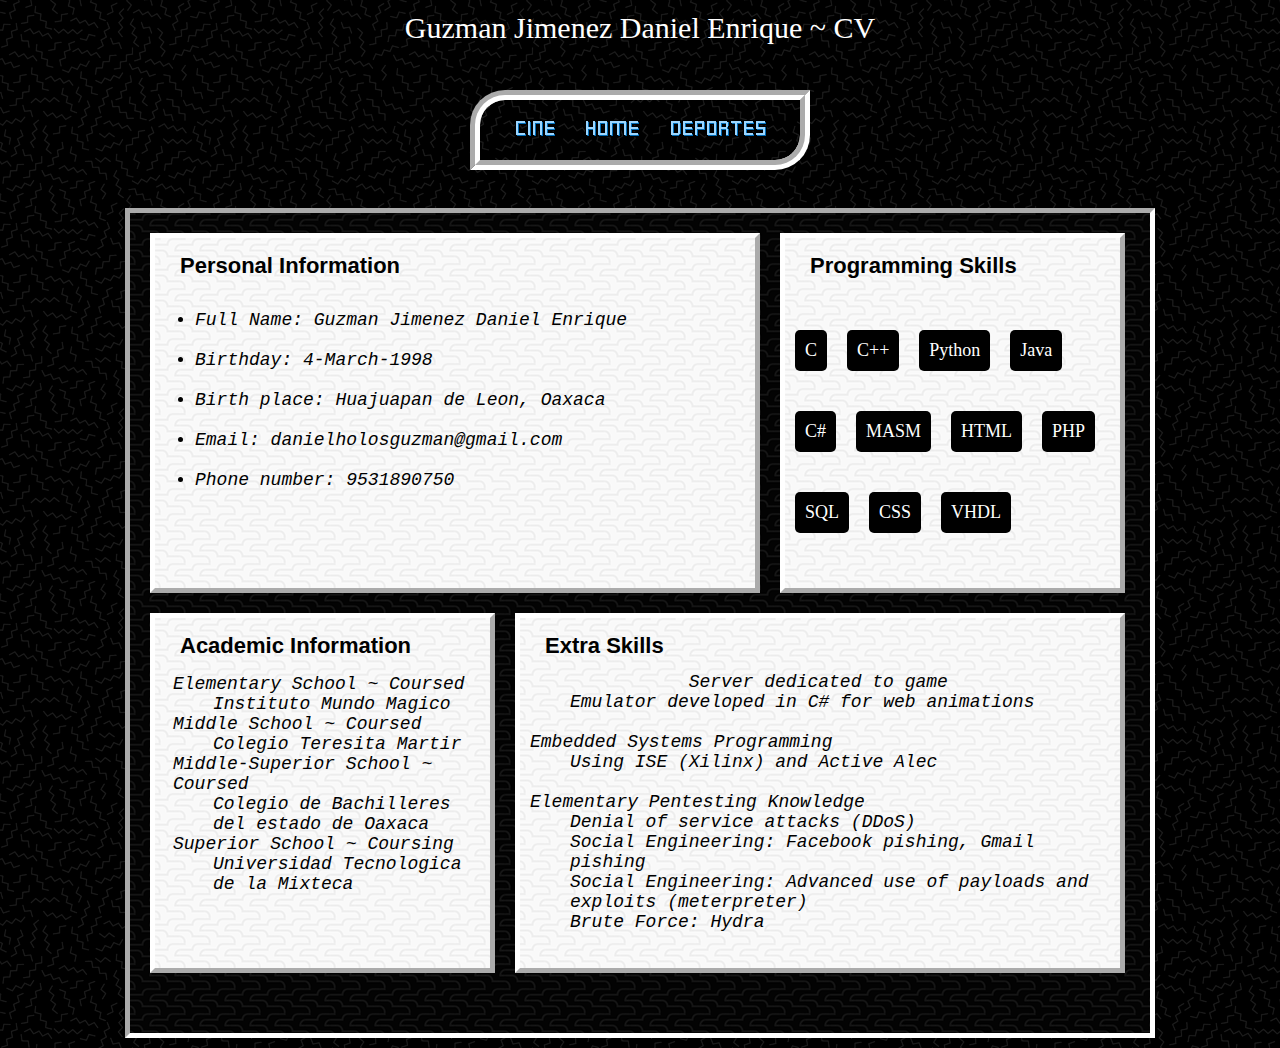
<file: CV.html>
<!DOCTYPE html>
<html>
	
	<head>
		<title>CV</title>
		<meta charset='UTF-8'/>
		<link  rel='stylesheet' href='css/resources.css'/>
		<link  rel='stylesheet' href='css/textures.css'/>
	</head>

	<body id="standard">
		<div class="box-top">Guzman Jimenez Daniel Enrique ~ CV</div><br>
		<div id="menu">
			<div id="m1"><a href="deportes.html"><img src="resources/deportes.png" /></a></div>
			<div id="m2"><a href="index.html"><img src="resources/home.png" /></a></div>				
			<div id="m3"><a href="cine.html"><img src="resources/cine.png" /></a></div>
		</div><br>
		<div id="caja2">
			<div id="tb1">
				<b id="tittle">Personal Information</b><br><br><br>
				<ul id="text1">
					<li>Full Name: Guzman Jimenez Daniel Enrique</li><br>
					<li>Birthday: 4-March-1998</li><br>
					<li>Birth place: Huajuapan de Leon, Oaxaca</li><br>
					<li>Email: danielholosguzman@gmail.com</li><br>
					<li>Phone number: 9531890750</li><br>
				</ul>
			</div>
			<div id="tb2">
				<b id="tittle">Programming Skills</b><br><br><br><br>
				<div id="text2">C</div>
				<div id="text2">C++</div>
				<div id="text2">Python</div>
				<div id="text2">Java</div>
				<div id="text2">C#</div>
				<div id="text2">MASM</div>
				<div id="text2">HTML</div>
				<div id="text2">PHP</div>
				<div id="text2">SQL</div>
				<div id="text2">CSS</div>
				<div id="text2">VHDL</div>
			</div>
			<div id="tb2">
				<b id="tittle">Academic Information</b>
				<dl id="text1" style="padding:10px 18px;">
					<dt>Elementary School ~ Coursed</dt>
						<dd>Instituto Mundo Magico</dd>
					<dt>Middle School ~ Coursed</dt>
						<dd>Colegio Teresita Martir</dd>
					<dt>Middle-Superior School ~ Coursed</dt>
						<dd>Colegio de Bachilleres del estado de Oaxaca</dd>
					<dt>Superior School ~ Coursing</dt>
						<dd>Universidad Tecnologica de la Mixteca</dd>
				</dl>
			</div>
			<div id="tb1">
				<b id="tittle">Extra Skills</b><br>
				<dl id="text1" style="padding:18px 10px;">
					<dt>Server dedicated to game</dt>
						<dd>Emulator developed in C# for web animations</dd><br>
					<dt>Embedded Systems Programming</dt>
						<dd>Using ISE (Xilinx) and Active Alec</dd><br>
					<dt>Elementary Pentesting Knowledge</dt>
						<dd>Denial of service attacks (DDoS)</dd>
						<dd>Social Engineering: Facebook pishing, Gmail pishing</dd>
						<dd>Social Engineering: Advanced use of payloads and exploits (meterpreter)</dd>
						<dd>Brute Force: Hydra</dd>
				<dl>
			</div>
		</div>
	</body>

</html>
</file>
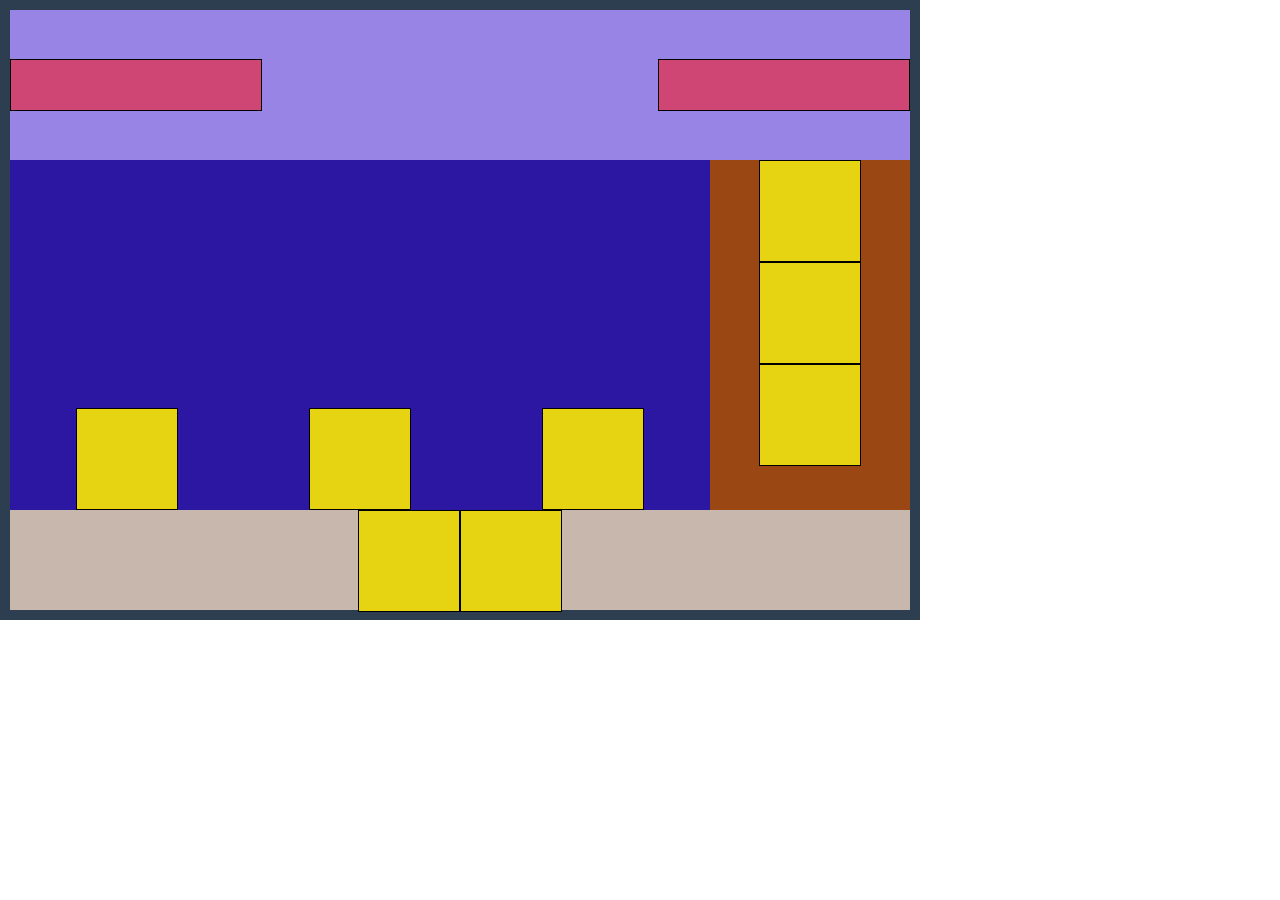
<file: FlexBox.html>
<!doctype html>
<html>
	<head>
		<meta charset="utf-8">
		<title>Tarea</title>
		<link rel="stylesheet" href="flexbox.css">
	</head>
	<body>
		<div class="contenedor">
			<div class="E1">
				<div class="e1"></div>
				<div class="e1"></div>
			</div>
			<div class="E2">
				<div class="eg"></div>
				<div class="eg"></div>
				<div class="eg"></div>
			</div>
			<div class="E3">
				<div class="eg"></div>
				<div class="eg"></div>
				<div class="eg"></div>
			</div>
			<div class="E4">
				<div class="eg"></div>
				<div class="eg"></div>
			</div>
		</div>
	</body>
</html>
</file>
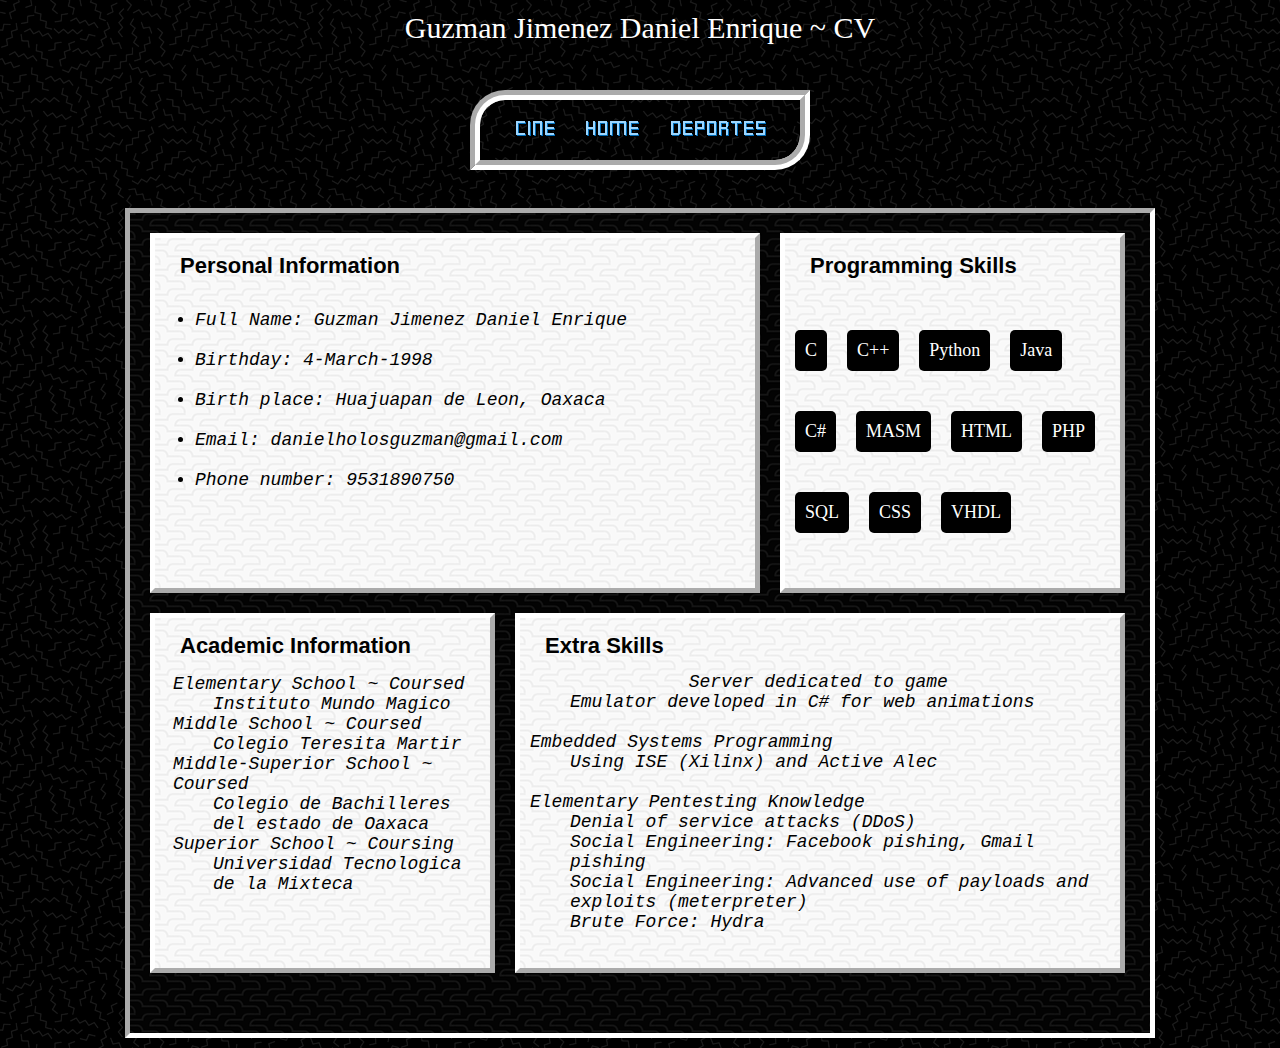
<file: stuff.html>
<!DOCTYPE html>
<html>
	
	<head>
		<title>Curriculum Vitae</title>
		<meta charset='UTF-8'/>
		<link  rel='stylesheet' href='css/resources.css'/>
		<link  rel='stylesheet' href='css/textures.css'/>
	</head>

	<body id="standard">
		<div class="box-top">Guzman Jimenez Daniel Enrique ~ CV</div><br>
		<div id="menu">
			<div id="m1"><a href="deportes.html"><img src="resources/deportes.png" /></a></div>
			<div id="m2"><a href="index.html"><img src="resources/home.png" /></a></div>				
			<div id="m3"><a href="cine.html"><img src="resources/cine.png" /></a></div>
		</div><br>
		<div id="caja2">
			<div id="tb1">
				<b id="tittle">Personal Information</b><br><br><br>
				<ul id="text1">
					<li>Full Name: Guzman Jimenez Daniel Enrique</li><br>
					<li>Birthday: 4-March-1998</li><br>
					<li>Birth place: Huajuapan de Leon, Oaxaca</li><br>
					<li>Email: danielholosguzman@gmail.com</li><br>
					<li>Phone number: 9531890750</li><br>
				</ul>
			</div>
			<div id="tb2">
				<b id="tittle">Programming Skills</b><br><br><br><br>
				<div id="text2">C</div>
				<div id="text2">C++</div>
				<div id="text2">Python</div>
				<div id="text2">Java</div>
				<div id="text2">C#</div>
				<div id="text2">MASM</div>
				<div id="text2">HTML</div>
				<div id="text2">PHP</div>
				<div id="text2">SQL</div>
				<div id="text2">CSS</div>
				<div id="text2">VHDL</div>
			</div>
			<div id="tb2">
				<b id="tittle">Academic Information</b>
				<dl id="text1" style="padding:10px 18px;">
					<dt>Elementary School ~ Coursed</dt>
						<dd>Instituto Mundo Magico</dd>
					<dt>Middle School ~ Coursed</dt>
						<dd>Colegio Teresita Martir</dd>
					<dt>Middle-Superior School ~ Coursed</dt>
						<dd>Colegio de Bachilleres del estado de Oaxaca</dd>
					<dt>Superior School ~ Coursing</dt>
						<dd>Universidad Tecnologica de la Mixteca</dd>
				</dl>
			</div>
			<div id="tb1">
				<b id="tittle">Extra Skills</b><br>
				<dl id="text1" style="padding:18px 10px;">
					<dt>Server dedicated to game</dt>
						<dd>Emulator developed in C# for web animations</dd><br>
					<dt>Embedded Systems Programming</dt>
						<dd>Using ISE (Xilinx) and Active Alec</dd><br>
					<dt>Elementary Pentesting Knowledge</dt>
						<dd>Denial of service attacks (DDoS)</dd>
						<dd>Social Engineering: Facebook pishing, Gmail pishing</dd>
						<dd>Social Engineering: Advanced use of payloads and exploits (meterpreter)</dd>
						<dd>Brute Force: Hydra</dd>
				<dl>
			</div>
		</div>
	</body>

</html>
</file>
<file: css/resources.css>
.box-white {
	margin:80px 380px 25px;
	overflow:hidden;
	padding:20px;
	background-color:#F3F3F3;
	border:25px solid #C2C1C1;
	-webkit-border-radius: 5px;
	border-radius: 525px;
}

.box-top {
	padding: 11px 20px;
	font-size: 30px;
	height: 40px; 
	display: block;
	color: #FFFFFF; 
	text-align: center;
	font-family: verdana;
}

h1{
	color: black;
}

.video{
	width: 350px;
	height: 250px;
	border: 1px;
}

#menu {
	margin: 10px auto;
	width:300px;
	height:40px;
	border:10px groove white;
	padding:10px;
	border-radius: 35px 0px 35px 0px; 
	-moz-border-radius: 35px 0px 35px 0px; 
	-webkit-border-radius: 35px 0px 35px 0px;
}

#menu > div {
	float:right;
	margin:10px;
}

#menu2 {
	margin: 10px auto;
	width:370px;
	height:40px;
	border:10px groove white;
	padding:10px;
	border-radius: 35px 0px 35px 0px; 
	-moz-border-radius: 35px 0px 35px 0px; 
	-webkit-border-radius: 35px 0px 35px 0px;
}

#menu2 > div {
	float:right;
	margin:10px;
}

#m1 {
	width:110px;
	height:30px;
}

#m2 {
	width:65px;
	height:30px;
}

#m3 {
	width:50px;
	height:30px;
}

#m4 {
	width:120px;
	height:30px;
}

#caja{
	margin: 10px auto;
	width:1000px;
	height:800px;
	border:10px groove white;
	padding:10px;
	background-image:url(box_texture.png);
}

#caja > div{
	margin:10px;
}

#c1{
	margin: 10px 10px 10px;
	width:450px;
	height:350px;
	border:5px ridge white;
	float: left;
	background-image:url(box2_texture.png);
}

/*---------------------------*/

#tittle{
	font-size:22px; 
	padding:15px 25px;
	color: black;
	float: left;
}

#text1{
	font-size:18px;
	color: black;
	text-align:left;
	font-family:monospace;
	font-style:oblique;
}

#caja2{
	margin: 10px auto;
	width:1000px;
	height:800px;
	padding:10px;
	border:5px inset white;
	background-image:url(box_texture.png);
}

#caja2 > div{
	margin:10px;
	float: left;
}

#tb1{
	margin: 10px 10px 10px;
	width:600px;
	height:350px;
	border:5px outset white;
	float: left;
	background-image:url(box2_texture.png);
}

#tb2{
	margin: 10px 10px 10px;
	width:335px;
	height:350px;
	border:5px outset white;
	float: left;
	background-image:url(box2_texture.png);
}

#tb2 > div{
	margin:20px 10px;
	float:left;
}

#text2{
	font-size:18px;
	padding:10px;
	color: white;
	background-color:black;
	font-family: Police sans-serif;
	display: inline;
	border-radius:5px;
}
</file>
<file: css/textures.css>
#index{
	display: block;
	position: relative;
	margin: auto;
	text-align: left;
	color: #FFFFFF;
	background:
		linear-gradient(135deg, #708090 21px, #d9ecff 22px, #d9ecff 24px, transparent 24px, transparent 67px, #d9ecff 67px, #d9ecff 69px, transparent 69px),
		linear-gradient(225deg, #708090 21px, #d9ecff 22px, #d9ecff 24px, transparent 24px, transparent 67px, #d9ecff 67px, #d9ecff 69px, transparent 69px)0 64px;
	background-color:#708090;
	background-size: 64px 128px;
}

#standard{
	display: block;
	color: #FFFFFF;
	position: relative;
	margin: auto;
	text-align: left;
	font-family: Segoe UI, Segoe Light, Segoe UI Light, Segoe, Arial, sans-serif;
	background-image:url(common_texture.png);
}

/*
 * background:
		linear-gradient(27deg, #151515 5px, transparent 5px) 0 5px,
		linear-gradient(207deg, #151515 5px, transparent 5px) 10px 0px,
		linear-gradient(27deg, #222 5px, transparent 5px) 0px 10px,
		linear-gradient(207deg, #222 5px, transparent 5px) 10px 5px,
		linear-gradient(90deg, #1b1b1b 10px, transparent 10px),
		linear-gradient(#1d1d1d 25%, #1a1a1a 25%, #1a1a1a 50%, transparent 50%, transparent 75%, #242424 75%, #242424);
	background-color: #131313;
	background-size: 20px 20px;
 * /
</file>
<file: flexbox.css>
*{
	margin:0;
	padding: 0;
	box-sizing: flex-box;
}

.contenedor{
	width:900px;
	height:600px;
	background:#FFFFFF;
	border:10px solid #2C3E50;
	display:-webkit-flex;
	display:-ms-flex-box;
	display:flex;
	flex-direction:row; /*->Disposicion de los bloques:row(en linea),column(columnas);reverse*/
	flex-wrap:wrap; /*no-wrap:bloques ocupan el 100% ancho,wrap*/
	align-items:center;
}
.E1{
	background:#9784E5;
	margin:0px auto; /*auto:centra*/
	width:900px;
	height:150px;
	display:flex;
	justify-content:space-between; /*center:centra horizontalmente*/
	align-items:center; /*centra verticalmente;*/
}
.e1{
	background:#CF4675;
	margin:0px;
	width:250px;
	height:50px;
	border:1px solid #000000;
}
.E2{
	background:#2B17A2;
	margin:0px auto;
	width:700px;
	height:350px;
	display:flex;
	align-items:flex-end;
	justify-content:space-around;
}
.E3{
	background:#9A4713;
	margin:0px auto;
	width:200px;
	height:350px;
	display:flex;
	align-items:center;
	flex-direction:column;
}
.E4{
	background:#C7B7AD;
	margin:0px auto;
	width:900px;
	height:100px;
	display:flex;
	justify-content:center;
	
}
.eg{
	background:#E6D412;
	margin:0px;
	width:100px;
	height:100px;
	border:1px solid #000000;
}
</file>
